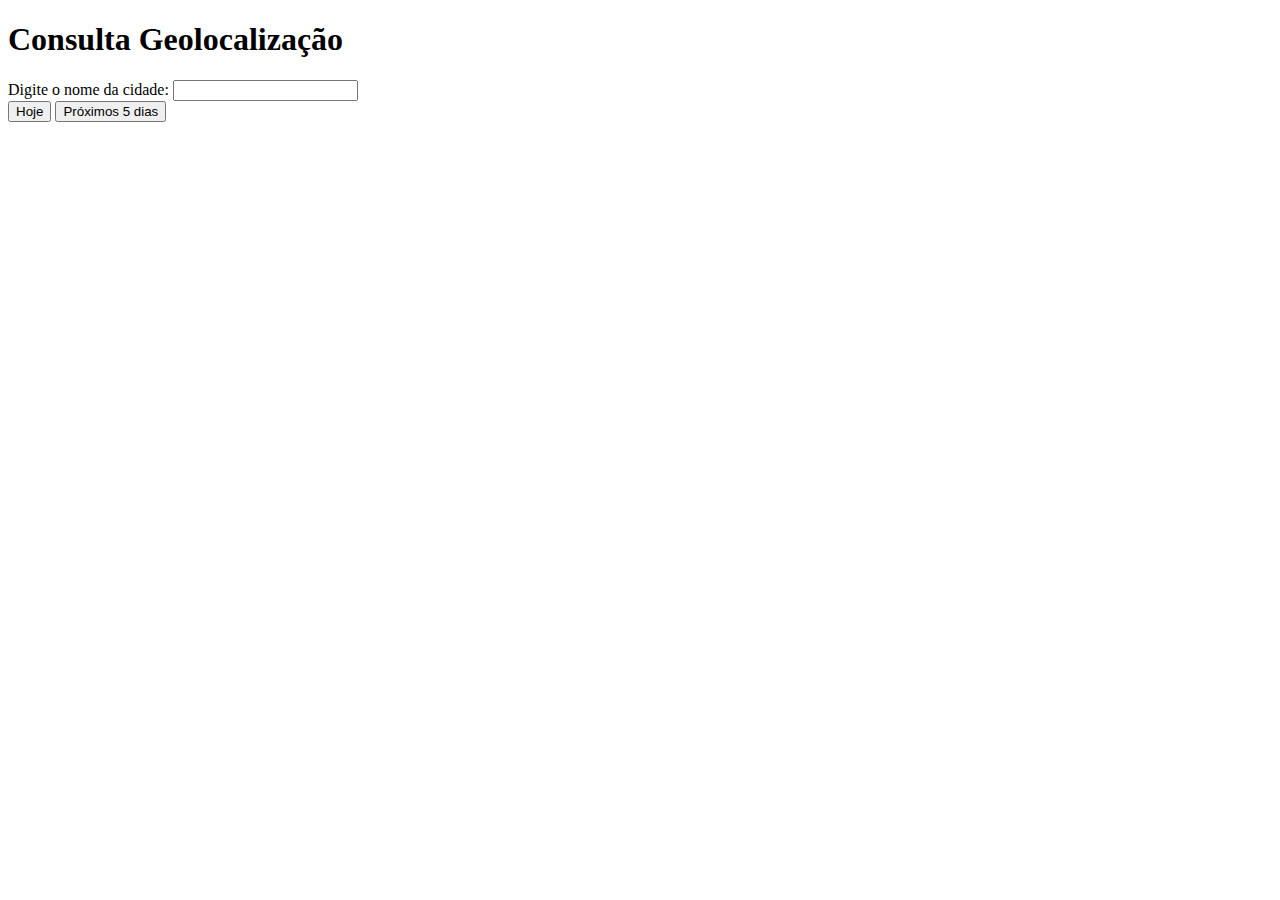
<file: index.html>
<!DOCTYPE html>
<html lang="pt-br">

<head>
    <meta charset="UTF-8">
    <meta name="viewport" content="width=device-width, initial-scale=1.0">
    <title>Consulta Geolocalização</title>
</head>

<body>
    <h1>Consulta Geolocalização</h1>
    <div>
        <label for="city">Digite o nome da cidade:</label>
        <input type="text" id="city" name="city">
        <br>
        <button onclick="getWeather('current')">Hoje</button>
        <button onclick="getWeather('forecast')">Próximos 5 dias</button>
    </div>
    <p id="location"></p>
    <p id="weather"></p>
    <p id="temperature"></p>
    <p id="precipitation"></p>

    <script>
        // Função para obter os dados do clima da cidade fornecida
        function getWeather(type) {
            const apiKey = "e0ddf1715e974c1eed9f1f0b579f3e18";
            const city = document.getElementById("city").value;
            // Definindo o tipo de consulta (atual ou previsão para os próximos 5 dias)
            let apiUrl = '';
            if (type === 'current') {
                apiUrl = `https://api.openweathermap.org/data/2.5/weather?q=${city}&appid=${apiKey}&units=metric`;
            } else if (type === 'forecast') {
                apiUrl = `https://api.openweathermap.org/data/2.5/forecast?q=${city}&appid=${apiKey}&units=metric`;
            }

            fetch(apiUrl)
                .then(response => response.json())
                .then(data => {
                    // Exibindo os dados do clima

                    if (type === 'current') {
                        document.getElementById("location").innerHTML = "Cidade: " + data.name + ", " + data.sys.country;

                        const weatherDescription = translateWeatherDescription(data.weather[0].description);
                        document.getElementById("weather").innerHTML = "Condição do tempo: " + weatherDescription;
                        const temperatureCelsius = data.main.temp.toFixed(1) + "°C";
                        const temperatureFahrenheit = ((data.main.temp * 9 / 5) + 32).toFixed(1) + "°F";
                        document.getElementById("temperature").innerHTML = "Temperatura: " + temperatureCelsius + " / " + temperatureFahrenheit;
                        const precipitation = data.rain && data.rain['12h'] ? data.rain['12h'] + "mm" : "Nenhuma precipitação";
                        document.getElementById("precipitation").innerHTML = "Precipitação: " + precipitation;
                    } else if (type === 'forecast') {
                        document.getElementById("location").innerHTML = "Cidade: " + data.city.name + ", " + data.city.country;
                        // Exibir a previsão para os próximos 5 dias
                        const forecastData = data.list;
                        // Agrupando as previsões por dia
                        const dailyForecasts = {};
                        forecastData.forEach(forecast => {
                            const forecastDate = new Date(forecast.dt * 1000); // Convertendo o timestamp para milissegundos
                            const dayOfWeek = forecastDate.toLocaleDateString('pt-BR', { weekday: 'long' });
                            const dateKey = forecastDate.toDateString(); // Usando a data como chave
                            if (!dailyForecasts[dateKey]) {
                                dailyForecasts[dateKey] = {
                                    dayOfWeek: dayOfWeek,
                                    weatherDescription: translateWeatherDescription(forecast.weather[0].description),
                                    temperature: forecast.main.temp.toFixed(1) + "°C"
                                };
                            }
                        });
                        // Exibindo os dados agrupados
                        let forecastHTML = "<h2>Previsão para os próximos 5 dias:</h2>";
                        for (const dateKey in dailyForecasts) {
                            if (dailyForecasts.hasOwnProperty(dateKey)) {
                                const forecast = dailyForecasts[dateKey];
                                forecastHTML += `<p><strong>${forecast.dayOfWeek}</strong>: ${forecast.weatherDescription}, ${forecast.temperature}</p>`;
                            }
                        }
                        document.getElementById("weather").innerHTML = forecastHTML;
                    }
                })
                .catch(error => {
                    console.error('Erro ao recuperar dados do clima:', error);
                });
        }

        // Função para traduzir a descrição do clima para o português
        function translateWeatherDescription(description) {
            switch (description) {
                case 'clear sky':
                    return 'céu limpo';
                case 'few clouds':
                    return 'poucas nuvens';
                case 'scattered clouds':
                    return 'nuvens dispersas';
                case 'broken clouds':
                    return 'nuvens quebradas';
                case 'shower rain':
                    return 'chuva de verão';
                case 'rain':
                    return 'chuva';
                case 'thunderstorm':
                    return 'tempestade';
                case 'snow':
                    return 'neve';
                case 'mist':
                    return 'névoa';
                case ' overcast clouds':
                    return 'nublado';
                default:
                    return description;
            }
        }
    </script>
</body>

</html>
</file>
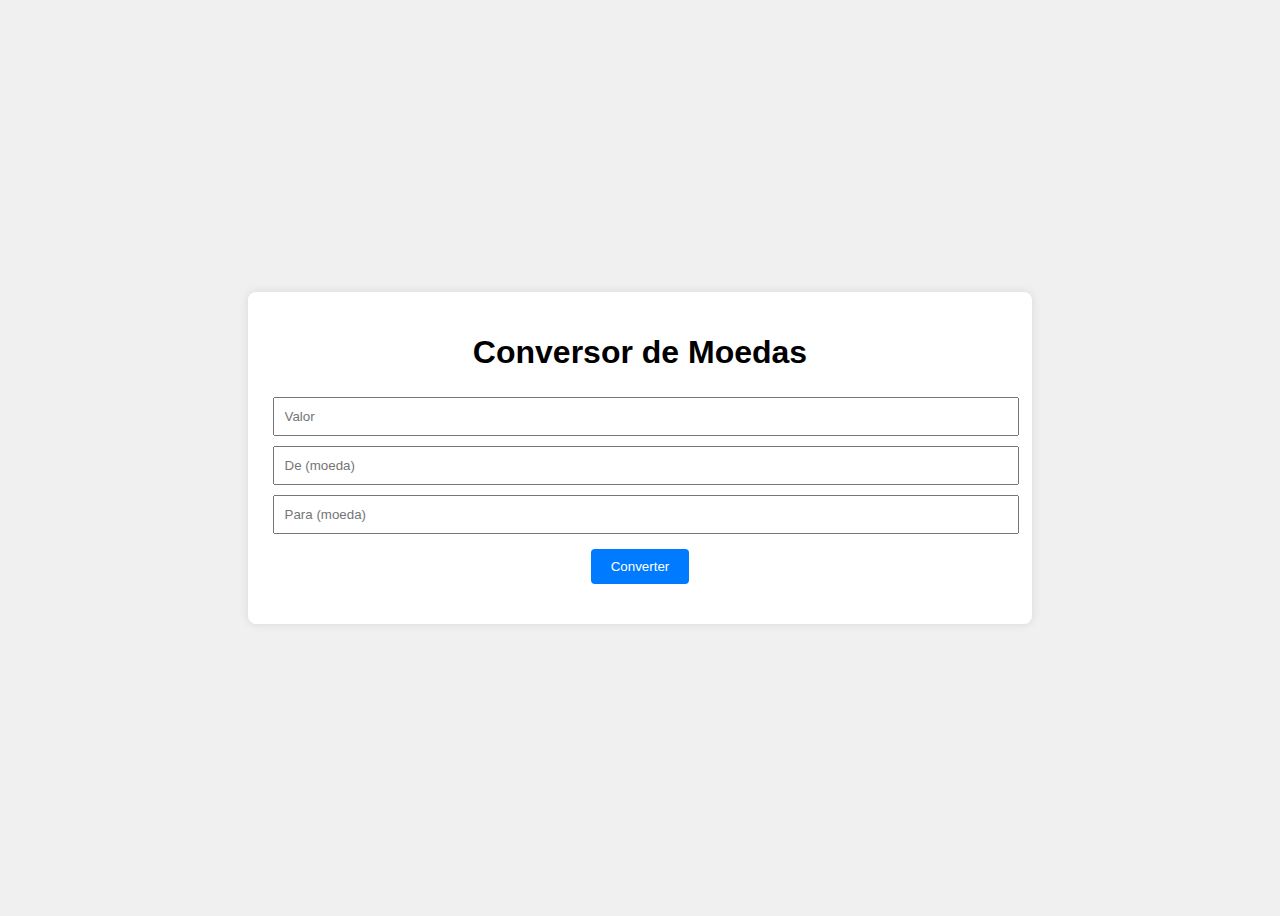
<file: conversao_moeda.html>
<!DOCTYPE html>
<html lang="pt-br">
<head>
    <meta charset="UTF-8">
    <meta name="viewport" content="width=device-width, initial-scale=1.0">
    <title>Conversor de Moedas</title>
    <link rel="stylesheet" href="conversao_moeda.css">
</head>
<body>
    <div class="container">
        <h1>Conversor de Moedas</h1>
        <div class="converter">
            <input type="number" id="valor" placeholder="Valor" required>
            <input type="text" id="de_moeda" placeholder="De (moeda)" required>
            <input type="text" id="para_moeda" placeholder="Para (moeda)" required>
            <button onclick="converterMoeda()">Converter</button>
        </div>
        <div class="resultado" id="resultado"></div>
    </div>
    <script src="conversao_moeda.js"></script>
</body>
</html>
</file>
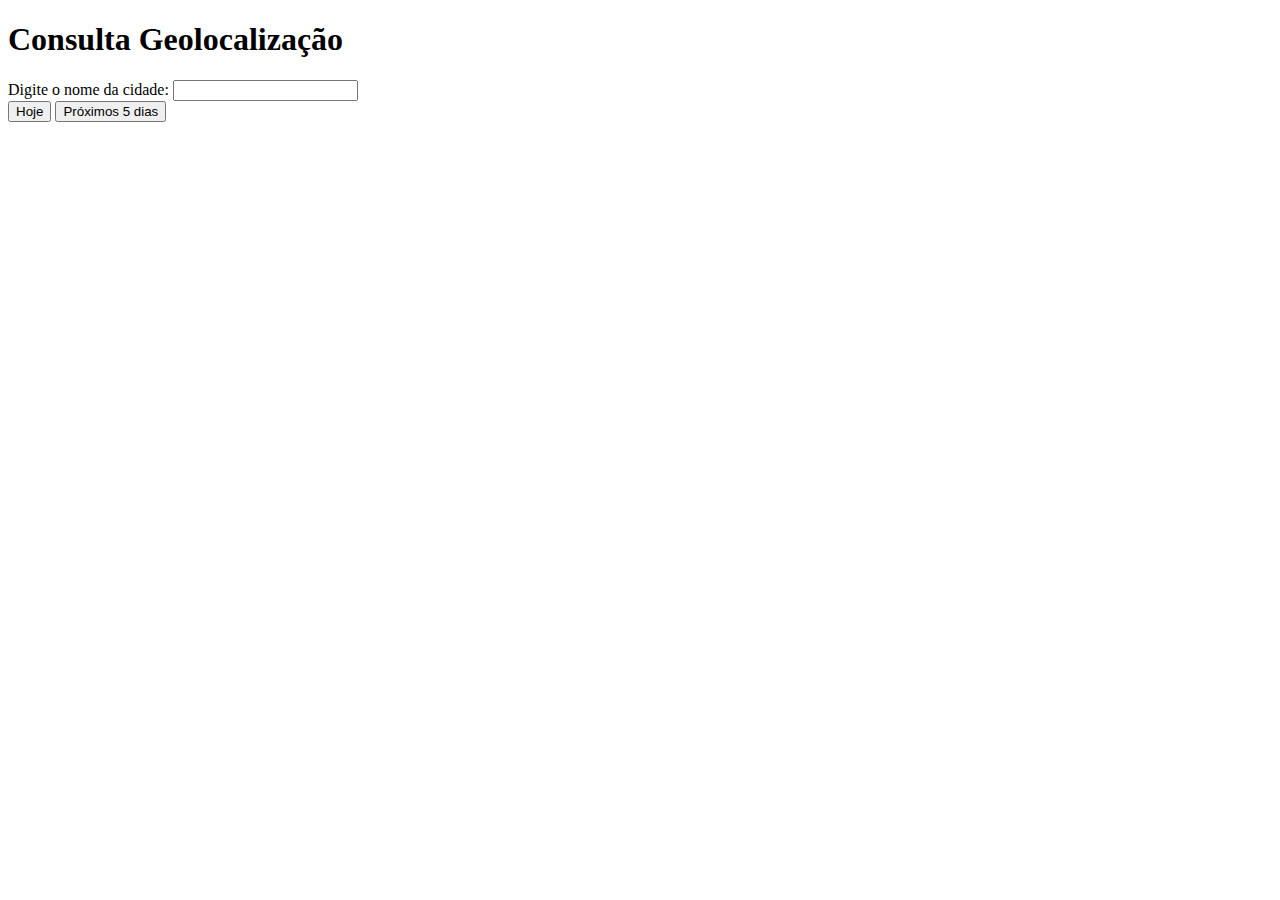
<file: previsão_do_tempo.html>
<!DOCTYPE html>
<html lang="pt-br">

<head>
    <meta charset="UTF-8">
    <meta name="viewport" content="width=device-width, initial-scale=1.0">
    <title>Consulta Geolocalização</title>
</head>

<body>
    <h1>Consulta Geolocalização</h1>
    <div>
        <label for="city">Digite o nome da cidade:</label>
        <input type="text" id="city" name="city">
        <br>
        <button onclick="getWeather('current')">Hoje</button>
        <button onclick="getWeather('forecast')">Próximos 5 dias</button>
    </div>
    <p id="location"></p>
    <p id="weather"></p>
    <p id="temperature"></p>
    <p id="precipitation"></p>

    <script>
        // Função para obter os dados do clima da cidade fornecida
        function getWeather(type) {
            const apiKey = "e0ddf1715e974c1eed9f1f0b579f3e18";
            const city = document.getElementById("city").value;
            // Definindo o tipo de consulta (atual ou previsão para os próximos 5 dias)
            let apiUrl = '';
            if (type === 'current') {
                apiUrl = `https://api.openweathermap.org/data/2.5/weather?q=${city}&appid=${apiKey}&units=metric`;
            } else if (type === 'forecast') {
                apiUrl = `https://api.openweathermap.org/data/2.5/forecast?q=${city}&appid=${apiKey}&units=metric`;
            }

            fetch(apiUrl)
                .then(response => response.json())
                .then(data => {
                    // Exibindo os dados do clima

                    if (type === 'current') {
                        document.getElementById("location").innerHTML = "Cidade: " + data.name + ", " + data.sys.country;

                        const weatherDescription = translateWeatherDescription(data.weather[0].description);
                        document.getElementById("weather").innerHTML = "Condição do tempo: " + weatherDescription;
                        const temperatureCelsius = data.main.temp.toFixed(1) + "°C";
                        const temperatureFahrenheit = ((data.main.temp * 9 / 5) + 32).toFixed(1) + "°F";
                        document.getElementById("temperature").innerHTML = "Temperatura: " + temperatureCelsius + " / " + temperatureFahrenheit;
                        const precipitation = data.rain && data.rain['12h'] ? data.rain['12h'] + "mm" : "Nenhuma precipitação";
                        document.getElementById("precipitation").innerHTML = "Precipitação: " + precipitation;
                    } else if (type === 'forecast') {
                        document.getElementById("location").innerHTML = "Cidade: " + data.city.name + ", " + data.city.country;
                        // Exibir a previsão para os próximos 5 dias
                        const forecastData = data.list;
                        // Agrupando as previsões por dia
                        const dailyForecasts = {};
                        forecastData.forEach(forecast => {
                            const forecastDate = new Date(forecast.dt * 1000); // Convertendo o timestamp para milissegundos
                            const dayOfWeek = forecastDate.toLocaleDateString('pt-BR', { weekday: 'long' });
                            const dateKey = forecastDate.toDateString(); // Usando a data como chave
                            if (!dailyForecasts[dateKey]) {
                                dailyForecasts[dateKey] = {
                                    dayOfWeek: dayOfWeek,
                                    weatherDescription: translateWeatherDescription(forecast.weather[0].description),
                                    temperature: forecast.main.temp.toFixed(1) + "°C"
                                };
                            }
                        });
                        // Exibindo os dados agrupados
                        let forecastHTML = "<h2>Previsão para os próximos 5 dias:</h2>";
                        for (const dateKey in dailyForecasts) {
                            if (dailyForecasts.hasOwnProperty(dateKey)) {
                                const forecast = dailyForecasts[dateKey];
                                forecastHTML += `<p><strong>${forecast.dayOfWeek}</strong>: ${forecast.weatherDescription}, ${forecast.temperature}</p>`;
                            }
                        }
                        document.getElementById("weather").innerHTML = forecastHTML;
                    }
                })
                .catch(error => {
                    console.error('Erro ao recuperar dados do clima:', error);
                });
        }

        // Função para traduzir a descrição do clima para o português
        function translateWeatherDescription(description) {
            switch (description) {
                case 'clear sky':
                    return 'céu limpo';
                case 'few clouds':
                    return 'poucas nuvens';
                case 'scattered clouds':
                    return 'nuvens dispersas';
                case 'broken clouds':
                    return 'nuvens quebradas';
                case 'shower rain':
                    return 'chuva de verão';
                case 'rain':
                    return 'chuva';
                case 'thunderstorm':
                    return 'tempestade';
                case 'snow':
                    return 'neve';
                case 'mist':
                    return 'névoa';
                case ' overcast clouds':
                    return 'nublado';
                default:
                    return description;
            }
        }
    </script>
</body>

</html>
</file>
<file: conversao_moeda.css>
body {
    font-family: Arial, sans-serif;
    display: flex;
    justify-content: center;
    align-items: center;
    height: 100vh;
    background-color: #f0f0f0;
}

.container {
    text-align: center;
    background: #fff;
    padding: 20px;
    border-radius: 8px;
    box-shadow: 0 0 10px rgba(0, 0, 0, 0.1);
}

.converter input {
    margin: 5px;
    padding: 10px;
    width: calc(100% - 22px);
}

.converter button {
    padding: 10px 20px;
    margin-top: 10px;
    background-color: #007bff;
    color: white;
    border: none;
    border-radius: 4px;
    cursor: pointer;
}

.converter button:hover {
    background-color: #0056b3;
}

.resultado {
    margin-top: 20px;
    font-size: 18px;
}
</file>
